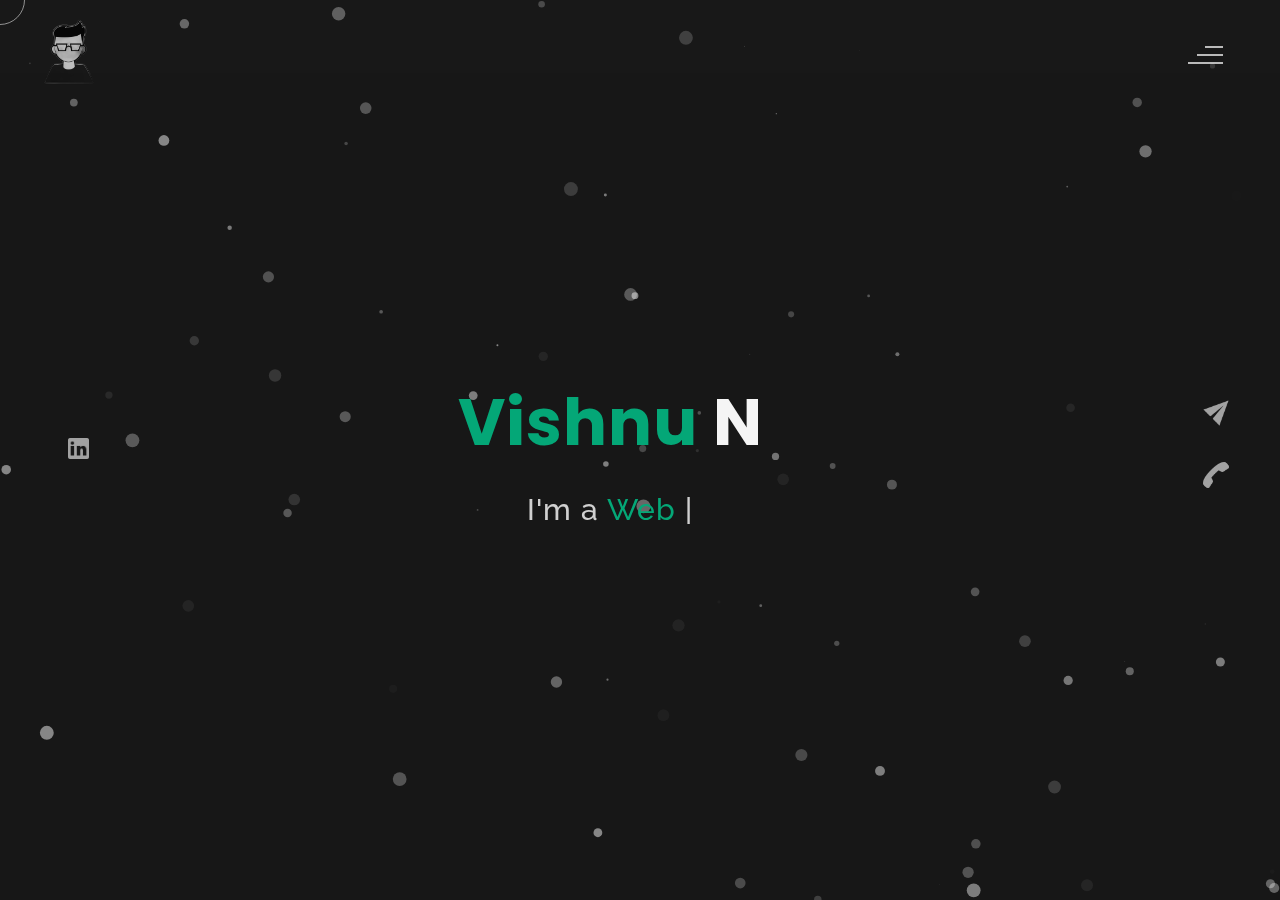
<file: index.html>
<!DOCTYPE html>
<html lang="en">
<head>
    <meta charset="UTF-8">
    <meta name="viewport" content="width=device-width, initial-scale=1.0">
    <meta name="description" content="Vishnu - Personal Portfolio Website Template" />
	<meta name="keywords" content="personal portfolio, freelance, angular , react js , react native , developer , ui developer, frontend, hire a developer, nextjs, hire me, low cost," />
	<meta name="author" content="Vishnu" />
    <title>Vishnu - Personal Portfolio </title>
   <link rel="icon" type="image/png" href="images/favicon.png">
    <link rel="stylesheet" href="css/index.css">

    <script src="https://cdnjs.cloudflare.com/ajax/libs/gsap/3.2.6/gsap.min.js"></script>
</head>
<body>
    <!--contains all the div-->
    <div id="all">
    <!--mouse  follower-->
        <div class="cursor"></div>
    <!--mouse  follower-->
    <!--loader-->
        <div id="loader">
            <span class="color">Hire A Developer</span> 
        </div>
    <!--loader-end-->
    <!--link-screen-->
        <div id="breaker">
        </div>
        <div id="breaker-two">
        </div>
    <!--link-screen-->
        <!--Main-Section-->
        <!--Navigator-fullscreen-->
        <div id="navigation-content">
            <div class="logo">
                <img src="images/logo.png" alt="logo">
            </div>
            <div class="navigation-close">
                <span class="close-first"></span>
                <span class="close-second"></span>
            </div>
            <div class="navigation-links">
                <a href="#" data-text="HOME" id="home-link" >HOME</a>
                <a href="#" data-text="ABOUT" id="about-link" >ABOUT</a>
                <!-- <a href="#" data-text="BLOGer" id="blog-link" >BLOG</a> -->
                <a href="#" data-text="PORTFOLIO" id="portfolio-link" >PORTFOLIO</a>
                <a href="#" data-text="CONTACT" id="contact-link" >CONTACT</a>
            </div>
        </div>
        <!--Navigator-Fullscreen END-->
          <!--Home Page-->
        <!--Menubar-->
        <div id="navigation-bar">
            <div>
               <a href="">
                <img src="images/logo.png" alt="logo">
            </a> 
            </div>
            <div class="menubar">
                <span class="first-span"></span>
                <span class="second-span"></span>
                <span class="third-span"></span>
            </div>
        </div>
        <!--Menubar End-->
          <!--Header-->
        <div id="header">
            <div id="particles"></div>
              <!--Social Media Links-->
            <div class="social-media-links">
               <!-- <a href="#"><img src="images/instagram logo.png" class="social-media" alt="instagram-logo"></a> -->
                <!-- <a href="#"><img src="images/facebook logo.png" class="social-media" alt="facebook-logo"></a> -->
                <a href="https://www.linkedin.com/in/developerbro/" target="_blank"><img src="images/linkedin logo.png" class="social-media" alt="linkedin-logo"></a>
                <!-- <a href="#"><img src="images/twitter logo.png" class="social-media" alt="twitter-logo"></a> -->

            </div>
            <!--Social Media Links end-->
            <div class="header-content">
                <div class="header-content-box">
                <div class="firstline"><span class="color">Vishnu </span>N</div>
                <div class="secondline">
                I'm a
            <span class="txt-rotate color" data-period="1200" data-rotate='[ " Web Developer.", " Mobile App Developer.", " Freelancer.", "Car Enthusiast", "Drone Engineer" ]'></span>
            <span class="slash">|</span>
        </div>
                    <div class="contact">
                <a href="Mailto:vishnuvn012@gmail.com"><img src="images/mail.png" alt="email-pic" class="contactpic"></a><!--Your email Id write in place of "#"-->
                <a href="Tel:+917204425995"><img src="images/call.png" alt="phone-pic" class="contactpic"></a><!--Your telephone number Id write in place of "#"-->
                    </div>    
            </div>
            </div>
            <!--header image-->
            <div class="header-image">
            <!-- <img src="images/man.jpg" alt="logo"> -->
            </div>
            <!--header image end-->
        </div>
           <!--Header End-->
        <!--HomePage End-->
        <!--Main-Section End-->
        <!--about-->
        <div id="about">
            <!-- <div class="color-changer">
            <div class="color-panel">
                <img src="images/gear.png" alt="">
            </div>
            <div class="color-selector">
                <div class="heading">Custom Colors</div>
                <div class="colors">
                    <ul >
                    <li>
                        <a href="#0" class="color-red " title="color-red"></a>
                    </li>
                    <li>
                        <a href="#0" class="color-purple" title="color-purple"></a>
                    </li>
                    <li>
                        <a href="#0" class="color-malt" title="color-malt"></a>
                    </li>
                    <li>
                        <a href="#0" class="color-green" title="color-green"></a>
                    </li>
                    <li>
                        <a href="#0" class="color-blue" title="color-blue"></a>
                    </li>
                    <li>
                        <a href="#0" class="color-orange" title="color-orange"></a>
                    </li>
                    </ul>
                </div>
            </div>
            </div> -->
            <!--about content-->
            <div id="about-content">
                <div class="about-header">
                    About <span class="color">Me</span>
                    <span class ="header-caption">Get to Know <span class="color"> me.</span></span>
                </div>
                <div class="about-main">
            <div class="about-first-paragraph wow">
            <!--about description-->
               <span class="about-first-line">
                    I'm a creative 
                    <span class="color">Web and Mobile App Developer</span>
                     based in Banglore, India </span>
                     <br>
               <span class="about-second-line">
                Experienced software developer passionate about delivering high-quality, scalable web and mobile apps. Specializing in Angular, React.js, React Native, JavaScript, TypeScript, HTML, and CSS. With 5 years' experience, I've a track record of crafting innovative solutions for businesses. Let's connect to explore how I can enhance your projects.
               </span>
               <div class="cv">
                <a href="https://drive.google.com/file/d/1qV7c-JfR_1GUxqcRq2_J71MM9-VLS33f/view?usp=drive_link"><button>Download <span class="colors">CV</span></button></a>
            </div>
            </div>
            <!--about picture-->
            <div class="about-img">
                <img src="images/about.jpeg" alt="Your Image">
            </div>
            </div>
    
            </div>
            <!--services start-->
            <div id="services">
                <div class="color-changer">
                    <div class="color-panel">
                        <img src="images/gear.png" alt="">
                    </div>
                    <div class="color-selector">
                        <div class="heading">Custom Colors</div>
                        <div class="colors">
                            <ul >
                            <li>
                                <a href="#0" class="color-red " title="color-red"></a>
                            </li>
                            <li>
                                <a href="#0" class="color-purple" title="color-purple"></a>
                            </li>
                            <li>
                                <a href="#0" class="color-malt" title="color-malt"></a>
                            </li>
                            <li>
                                <a href="#0" class="color-green" title="color-green"></a>
                            </li>
                            <li>
                                <a href="#0" class="color-blue" title="color-blue"></a>
                            </li>
                            <li>
                                <a href="#0" class="color-orange" title="color-orange"></a>
                            </li>
                            </ul>
                        </div>
                    </div>
                    </div>
            <!--services header-->
                    <div class="services-heading wow">
                        <span class="color">My</span> Services
                    </div>
            <!--services header end-->
            <!--services content-->
                    <div class="services-content">
                           <div class="service-one service wow">
                               <div class="service-img">
                               <img src="images/coding.png" alt="service-one">
                               </div>
                               <div class="service-description">
                                <h2>Web Development</h2>
                                <p>

Web development services involve designing, coding, and maintaining websites and web applications to ensure they are functional, user-friendly, and aligned with the client's goals and brand identity.
                                </p>
                               </div>
                           </div>
                           <div class="service-two service wow">
                               <div class="service-img">
                               <img src="images/mobile-development.png" alt="service-two">
                               </div>
                               <div class="service-description">
                                <h2>Mobile App Development</h2>
                                <p>
                                    Mobile app development services encompass creating, designing, and building applications for smartphones and tablets, offering businesses and users innovative and customized solutions to meet their specific needs and requirements.
                                </p>
                               </div>
                           </div>
                           <div class="service-three service wow">
                            <div class="service-img">
                               <img src="images/bulb.png" alt="service-three">
                            </div>
                            <div class="service-description">
                                <h2>Project Management</h2>
                                <p>
                                    Project management services involve planning, organizing, and overseeing tasks, resources, and timelines to ensure projects are completed efficiently, on schedule, within budget, and meeting predefined objectives.
                                </p>
                            </div>
                        </div>
                    </div>
            </div>

            <!-- <div id="skills">
                <div class="skills-header">
                     My <span class="color"> Skills</span>
                </div>
                <div class="skills-content " style="text-align: center;">
                    <div class="skill-html skill">
                        <div class="skill-text">
                    <div class="html">
                        HTML/CSS
                    </div>
                        </div>
                    <div class="html-prog wow prog">
                 <div class="html-progress wow">95%</div>
                    </div>
                    </div>
                    <div class="skill-html skill">
                        <div class="skill-text">
                    <div class="html">
                      Javascript
                    </div>
                        </div>
                    <div class="html-prog wow prog">
                 <div class="js-progress wow">90%</div>
                    </div>
                    </div>
                    <div class="skill-html skill">
                        <div class="skill-text">
                    <div class="html">
                        Adobe Ps
                    </div>
                        </div>
                    <div class="html-prog wow prog">
                 <div class="adobe-progress wow">83%</div>
                    </div>
                    </div>
                    <div class="skill-html skill">
                        <div class="skill-text">
                    <div class="html">
                        PHP
                    </div>
                        </div>
                    <div class="html-prog wow prog">
                 <div class="php-progress wow">87%</div>
                    </div>
                    </div>
                    <div class="skill-html skill">
                        <div class="skill-text">
                    <div class="html">
                        JQuery
                    </div>
                        </div>
                    <div class="html-prog wow prog">
                 <div class="jquery-progress wow">94%</div>
                    </div>
                    </div>
                    <div class="skill-html skill">
                        <div class="skill-text">
                    <div class="html">
                        SEO
                    </div>
                        </div>
                    <div class="html-prog wow prog">
                 <div class="seo-progress wow">100%</div>
                    </div>
                    </div>
                </div>
            </div> -->
    <!--copyright-section You Can Remove After Downloading-->
            <div class="footer">
             <div class="footer-text">
                 <img src="./images/copyright.png" alt="copyright-img" class="images" height="14px"> Vishnu
             </div>
            </div>
    <!--copyright-section-->
        </div>
        <!--about end-->
        <!--portfolio-->
        <div id="portfolio">
            <div class="color-changer">
                <div class="color-panel">
                    <img src="images/gear.png" alt="">
                </div>
                <div class="color-selector">
                    <div class="heading">Custom Colors</div>
                    <div class="colors">
                        <ul >
                        <li>
                            <a href="#0" class="color-red " title="color-red"></a>
                        </li>
                        <li>
                            <a href="#0" class="color-purple" title="color-purple"></a>
                        </li>
                        <li>
                            <a href="#0" class="color-malt" title="color-malt"></a>
                        </li>
                        <li>
                            <a href="#0" class="color-green" title="color-green"></a>
                        </li>
                        <li>
                            <a href="#0" class="color-blue" title="color-blue"></a>
                        </li>
                        <li>
                            <a href="#0" class="color-orange" title="color-orange"></a>
                        </li>
                        </ul>
                    </div>
                </div>
                </div>
            <div class="portfolio-header"> <span class="color"> My </span> Portfolio
            <span class ="header-caption"> Some Of My <span class="color"> Works</span></span></div>
             <div id="portfolio-content">
                 <div class="portfolio portfolio-first">
                     <div class="portfolio-image">
                        <img src="images/project2.webp" alt="portfolio-first">
                     </div>
                     <div class="portfolio-text">
                         <h2>Goody: Truck & Bike Delivery</h2>
                         <p>Goody: Truck & Bike Delivery is a versatile app providing efficient delivery solutions, utilizing trucks and bikes, catering to various transportation requirements with speed and dependability.</p>
                         <div class="button"><a href="https://play.google.com/store/apps/details?id=com.Goody.Customer&hl=en&gl=US" target="_blank"><button><span class="index"> View Project<i class="gg-arrow-right"></i></span></button></a></div>
                     </div>
                 </div>
                 <div class="portfolio portfolio-second">
                    <div class="portfolio-image">
                        <img src="images/project3.webp" alt="portfolio-second">
                    </div>
                    <div class="portfolio-text">
                        <h2>Gradical</h2>
                        <p>Digital agency working along startups and evolving brands that are brave enough to think ahead and change at the pace of the new world.
                         </p>
                        <div class="button"><a href="https://www.gradical.xyz/"><button><span class="index"> View Project<i class="gg-arrow-right"></i></span></button></a></div>
                    </div>
                </div>
             
                <div class="portfolio portfolio-third">
                    <div class="portfolio-image">
                        <img src="images/project1.webp" alt="portfolio-third">
                    </div>
                    <div class="portfolio-text">
                        <h2>EVM Wheels</h2>
                        <p>A car rental application</p>
                        <div class="button"><a href="https://www.evmwheels.com/" target="_blank"><button><span class="index"> View Project<i class="gg-arrow-right"></i></span></button></a></div>
                    </div>
                </div>
                <div class="portfolio portfolio-fourth">
                    <div class=" portfolio-image">
                        <img src="images/project4.webp" alt="portfolio-fourth">
                    </div>
                    <div class="portfolio-text">
                        <h2>Viact</h2>
                        <p>An AI video analytics platform for Workplace Safety and Construction Management System</p>
                        <div class="button"><a href="https://www.viact.ai/" target="_blank"><button><span class="index"> View Project<i class="gg-arrow-right"></i></span></button></a></div>
                    </div>
                </div>
                 </div>
                    <!--copyright-section You Can Remove After Downloading-->
            <div class="footer">
                <div class="footer-text">
                    <img src="./images/copyright.png" alt="copyright-img" class="images" height="14px"> Vishnu
                </div>
               </div>
       <!--copyright-section-->
             </div>
        <!--portfolio end-->
        <!--blog-->
        <div id="blog">
            <div class="color-changer">
                <div class="color-panel">
                    <img src="images/gear.png" alt="">
                </div>
                <div class="color-selector">
                    <div class="heading">Custom Colors</div>
                    <div class="colors">
                        <ul >
                        <li>
                            <a href="#0" class="color-red " title="color-red"></a>
                        </li>
                        <li>
                            <a href="#0" class="color-purple" title="color-purple"></a>
                        </li>
                        <li>
                            <a href="#0" class="color-malt" title="color-malt"></a>
                        </li>
                        <li>
                            <a href="#0" class="color-green" title="color-green"></a>
                        </li>
                        <li>
                            <a href="#0" class="color-blue" title="color-blue"></a>
                        </li>
                        <li>
                            <a href="#0" class="color-orange" title="color-orange"></a>
                        </li>
                        </ul>
                    </div>
                </div>
                </div>
        <div class="blog-header"> Blogs</span>
            <span class ="header-caption"> My Latest <span class="color"> blog posts.</span></span></div>
            <div class="blog-content">
                 <div class="blogs">
                     <a href="#">
                     <div class="img">
                        <img src="images/post-one.jpg" alt="blog-one">
                        <div class="blog-date">8 May,20</div>
                     </div>
                     <div class="blog-text">
                         <h3>Harleys In Hawaai</h3>
                         <p>Lorem ipsum dolor sit amet consectetur adipisicing elit. Possimus alias dolore recusandae illum, corrupti quo 
                             veniam saepe aliquid! Quis voluptates ratione consequuntur vel, perferendis cum provident? Magnam fugiat voluptas
                              libero.</p>
                     </div></a>
                 </div>      
                 <div class="blogs">
                    <a href="#">
                    <div class="img">
                        <img src="images/post-two.jpg" alt="blog-two">
                        <div class="blog-date">16 Jan,20</div>
                    </div>
                    <div class="blog-text">
                        <h3>Key To Be Productive</h3>
                        <p>Lorem ipsum dolor, sit amet consectetur adipisicing elit. Incidunt maiores, 
                            recusandae cupiditate ducimus a non tempora, architecto obcaecati eaque ipsum assumenda harum dolorum iusto tenetur
                             eius eligendi dolor magnam sit!</p>
                    </div></a>
                </div>      
                <div class="blogs">
                    <a href="#">
                    <div class="img">
                        <img src="images/post-three.jpg" alt="blog-three">
                        <div class="blog-date">30 Nov,19</div>
                    </div>
                    <div class="blog-text">
                        <h3>Caffeine Addict</h3>
                        <p>Lorem ipsum, dolor sit amet consectetur adipisicing elit. Nemo nostrum impedit 
                            ipsam perspiciatis ratione sapiente quasi optio reprehenderit, labore consequuntur suscipit cum quas.
                             Officiis dolorem asperiores, ut necessitatibus quas doloremque?</p>
                    </div></a>
                </div>
                <div class="blogs">
                    <a href="#">
                    <div class="img">
                        <img src="images/post-four.jpg" alt="blog-four">
                        <div class="blog-date">6 Jul,19</div>
                    </div>
                    <div class="blog-text">
                        <h3>Web Development</h3>
                        <p>Lorem ipsum dolor sit amet consectetur adipisicing elit. Dolorem, veniam ratione quam vitae,
                             quibusdam explicabo rem debitis velit ipsa repellat, impedit nulla fuga? Amet corporis praesentium quae.
                              Sed, quibusdam necessitatibus.</p>
                    </div></a>
                </div>  
                <div class="blogs">
                    <a href="#">
                    <div class="img">
                        <img src="images/post-five.jpg" alt="blog-five">
                        <div class="blog-date">1 Jun,19</div>
                    </div>
                    <div class="blog-text">
                        <h3>Work From Home</h3>
                        <p>Lorem ipsum dolor sit amet consectetur adipisicing elit. Fuga sunt eum necessitatibus rem 
                            dignissimos nulla mollitia cumque, provident officiis non vitae? Animi aut doloremque illum, soluta hic minus 
                            sint explicabo..</p>
                    </div></a>
                </div>  
                <div class="blogs">
                    <a href="#">
                    <div class="img">
                        <img src="images/post-six.jpg" alt="blog-six">
                        <div class="blog-date">28 Feb,19</div>
                    </div>
                    <div class="blog-text">
                        <h3>Business Trip</h3>
                        <p>Lorem ipsum dolor sit amet consectetur adipisicing elit. Explicabo tempora dolorum fuga ratione, unde, 
                            ex quaerat iste numquam nemo nihil nobis rem sint quia recusandae dignissimos quos ut rerum nam.</p>
                    </div></a>
                </div>        
            </div>
               <!--copyright-section You Can Remove After Downloading-->
               <div class="footer">
                <div class="footer-text">
                    <img src="./images/copyright.png" alt="copyright-img" class="images" height="14px"> Vishnu
                </div>
               </div>
       <!--copyright-section-->
        </div>
        <!--blog end-->
        <!--contact-->
     <div id="contact">
        <div class="color-changer">
            <div class="color-panel">
                <img src="images/gear.png" alt="">
            </div>
            <div class="color-selector">
                <div class="heading">Custom Colors</div>
                <div class="colors">
                    <ul >
                    <li>
                        <a href="#0" class="color-red " title="color-red"></a>
                    </li>
                    <li>
                        <a href="#0" class="color-purple" title="color-purple"></a>
                    </li>
                    <li>
                        <a href="#0" class="color-malt" title="color-malt"></a>
                    </li>
                    <li>
                        <a href="#0" class="color-green" title="color-green"></a>
                    </li>
                    <li>
                        <a href="#0" class="color-blue" title="color-blue"></a>
                    </li>
                    <li>
                        <a href="#0" class="color-orange" title="color-orange"></a>
                    </li>
                    </ul>
                </div>
            </div>
            </div>
         <div class="contact-header">Contact <span class="color"> Me</span>
        <div class="contact-header-caption"> <span class="color"> Get</span> In Touch.</div></div>
        <div class="contact-content">
            <!--Contact form-->
             <div class="contact-form">
                 <div class="form-header">
                     Message Me
                 </div>

                 <form name="contact" method="POST" data-netlify="true">
                    <!-- <label for="name">Name:</label> -->
                    <input type="text" name="name" class="input-name" placeholder="Name" required>
            
                    <!-- <label for="email">Email:</label> -->
                    <input type="email" name="email" class="input-name" placeholder="Email" required>
                    
                    <!-- <label for="phone">Phone:</label> -->
                    <input type="tel" name="phone" class="input-name" placeholder="Phone number" required>
                    
                    <!-- <label for="message">Message:</label> -->
                    <textarea name="message" class="input-textarea"  placeholder="Message" required></textarea>
            
                    <button type="submit">Submit</button>
                </form>
               
             </div>
            <!--Contact form-->
            <!--Contact information-->
             <div class="contact-info">
                <div class="contact-info-header">
                    Contact Info
                </div>
                <div class="contact-info-content">
                <div class="contect-info-content-line">
                    <img src="./images/icon-name.png" class="icon" alt="name-icon">
                    <div class="contact-info-icon-text">
                        <h6>Name</h6>
                        <p>Vishnu</p>
                  </div>
                </div>
                <div class="contect-info-content-line">
                  <img src="./images/icon-location.png" class="icon" alt="location-icon">
                  <div class="contact-info-icon-text">
                      <h6>Location</h6>
                      <p>Bengaluru, India</p>
                </div>
              </div>
              <div class="contect-info-content-line">
                  <img src="./images/icon-phone.png" class="icon" alt="phone-icon">
                  <div class="contact-info-icon-text">
                      <h6>Call</h6>
                      <p>+91 7204425995</p>
                </div>
              </div>
              
              <div class="contect-info-content-line">
                  <img src="./images/icon-email.png" class="icon" alt="email-icon">
                  <div class="contact-info-icon-text">
                      <h6>Email</h6>
                      <p>vishnu.creativesolutions@gmail.com</p>
                </div>
              </div>
                </div>
            <!--Contact information end-->
           </div>
        </div>
                    <!--copyright-section You Can Remove After Downloading-->
                    <div class="footer">
                        <div class="footer-text">
                            <img src="./images/copyright.png" alt="copyright-img" class="images" height="14px"> Vishnu
                        </div>
                       </div>
               <!--copyright-section-->
     </div>
        <!--contact end-->
    </div>
    <!--all the divisions-->
    <script src="js/jquery.min.js"></script>
    <script src="js/particles.js"></script>
    <script src="js/particles.min.js"></script>
    <script src="js/index.js"></script>

    <!--particles script-->
<script>
    particlesJS("particles", {"particles":{"number":{"value":60,"density":{"enable":true,"value_area":800}},"color":{"value":"#fff"},"shape":{"type":"circle","stroke":{"width":0,"color":"#000000"},"polygon":{"nb_sides":5},"image":{"src":"img/github.svg","width":100,"height":100}},"opacity":{"value":0.5,"random":true,"anim":{"enable":false,"speed":1,"opacity_min":0.1,"sync":false}},"size":{"value":7,"random":true,"anim":{"enable":false,"speed":40,"size_min":0.1,"sync":false}},"line_linked":{"enable":false,"distance":500,"color":"#ffffff","opacity":0.4,"width":2},"move":{"enable":true,"speed":3,"direction":"bottom","random":false,"straight":false,"out_mode":"out","bounce":false,"attract":{"enable":false,"rotateX":600,"rotateY":1200}}},"interactivity":{"detect_on":"canvas","events":{"onhover":{"enable":true,"mode":"bubble"},"onclick":{"enable":true,"mode":"repulse"},"resize":true},"modes":{"grab":{"distance":400,"line_linked":{"opacity":0.5}},"bubble":{"distance":400,"size":4,"duration":0.3,"opacity":1,"speed":3},"repulse":{"distance":200,"duration":0.4},"push":{"particles_nb":4},"remove":{"particles_nb":2}}},"retina_detect":true});
</script>

<script>
      document.querySelector("form[name='contact']").addEventListener("submit", function(event) {
            // alert("Thank you for your message! We will connect with you soon");
        });
</script>

</body>
</html>
</file>
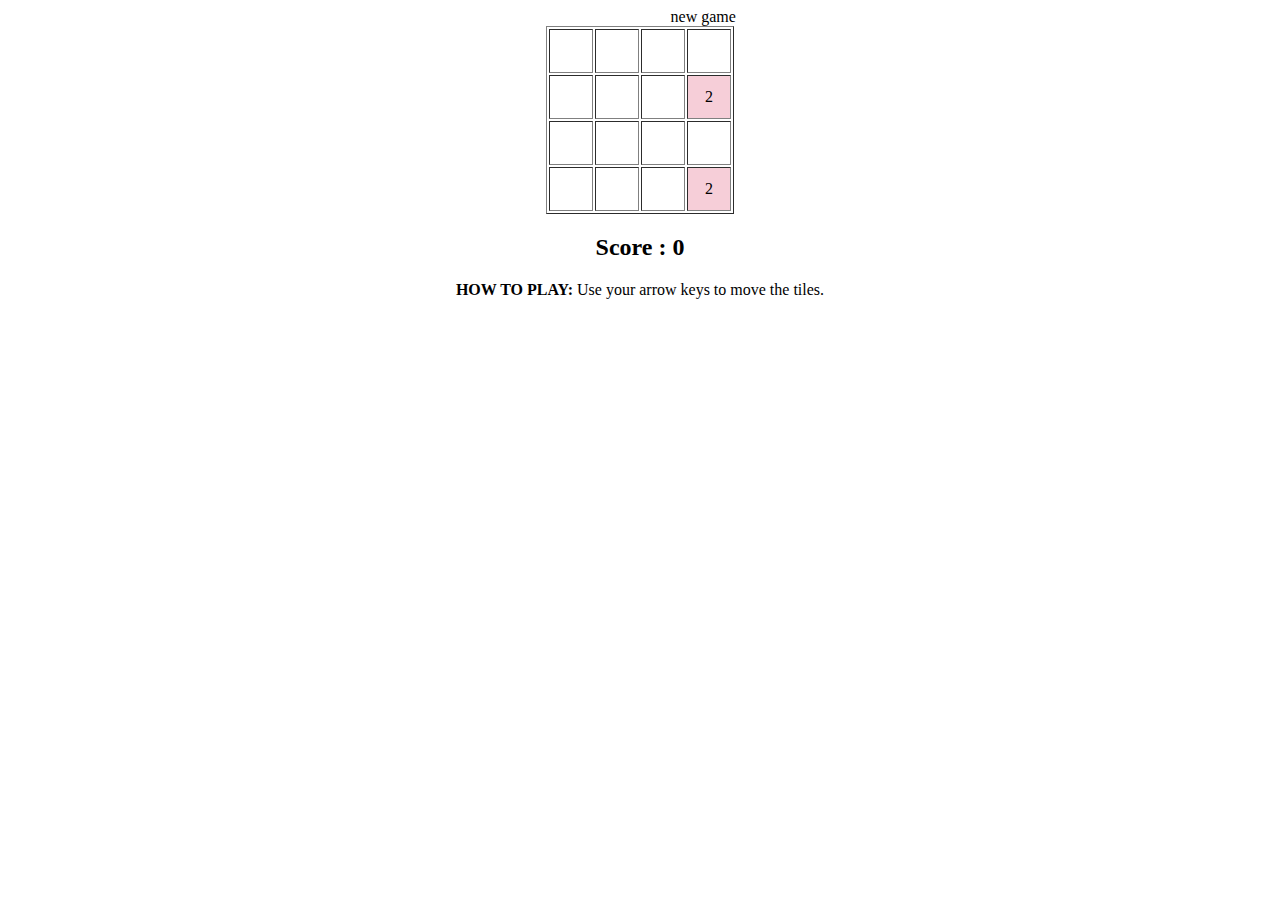
<file: 2048.html>
<!DOCTYPE html>
<html>
 <head>
  <title> Javascript : 2048 puzzle</title>
 </head>
 <body>
	<center>
	<a style="cursor: pointer; padding-left: 10%;" onclick="return load();">new game</a>
	<div id="canvas"></div>	
	<h2>Score : <div style="display:inline;" id="score"></div></h2>
	<b>HOW TO PLAY:</b> Use your arrow keys to move the tiles.
	</center>
	<script type="text/javascript">
    <!--
	//Size of the grid
	var size = 4;
	var min = 0;
	var max = size - 1;
	
	var isMoved = false;
	var score = 0;
	
	var excludeIds = [];

	function load() {
		//alert("load");
		//Load the table
		var html = '<table border="1">';
		for(var row=0;row<size;row++) {
			html += '<tr>';
			for(var col=0;col<size;col++) {
				var id = row+""+col;
				html += '<td align="center" valign="center" height="40" width="40" id="'+id+'"></td>';
			}
			html += '</tr>';
		}
		html += '</table>';
		//alert(html);
		document.getElementById("canvas").innerHTML = html;

		var id1 = getId();
		var id2 = "";
		while(true) {
			id2 = getId();
			if(id1 != id2)
			break;
		}
		//Set initial 2 values
		document.getElementById(id1).innerHTML = "2";
		document.getElementById(id2).innerHTML = "2";

		document.getElementById(id1).style.backgroundColor = getColor(2);
		document.getElementById(id2).style.backgroundColor = getColor(2);
		
		score = 0;
		document.getElementById("score").innerHTML = score;

		return false;
	}
	function getRandom()
	{
		return Math.floor(Math.random()*(max-min+1)+min);
	}
	function getId()
	{
		var i = getRandom();
		var j = getRandom();
		return i+""+j;
	}
	function up() {
		isMoved = false;
		excludeIds = [];
		for(var j=min;j<=max;j++) {
			for(var i=min;i<=max;i++) {
				var id = i+""+j;
				if(document.getElementById(id).innerHTML != "") {
					moveUp(id);
				}
			}
		}
		if(isMoved == true) {
			update();
		}
		return false;
	}
	function moveUp(id) {		
		if(!id.startsWith(min)) {
			var arr = id.split("");
			var i = parseInt(arr[0]);
			var j = parseInt(arr[1]);
			for(var k=(i-1);k>=min;k--) {
				var nId = k+""+j;
				if(document.getElementById(nId).innerHTML != "") {
					var val = parseInt(document.getElementById((k+1)+""+j).innerHTML);
					var nVal = parseInt(document.getElementById(nId).innerHTML);
					if(val == nVal) {
						if(excludeIds.indexOf(nId) == -1){
							excludeIds.push(nId);
							document.getElementById(nId).innerHTML = (val+nVal);
							document.getElementById(nId).style.backgroundColor = getColor((val+nVal));
							document.getElementById((k+1)+""+j).innerHTML = "";
							document.getElementById((k+1)+""+j).style.backgroundColor = "#ffffff";
							isMoved = true;
							score += (val+nVal);
						}
					}
					break;
				}
				else {
					document.getElementById(nId).innerHTML = document.getElementById((k+1)+""+j).innerHTML;
					document.getElementById(nId).style.backgroundColor = document.getElementById((k+1)+""+j).style.backgroundColor;
					document.getElementById((k+1)+""+j).innerHTML = "";
					document.getElementById((k+1)+""+j).style.backgroundColor = "#ffffff";
					isMoved = true;
				}
			}
		}
		return false;
	}
	function left() {
		isMoved = false;
		excludeIds = [];
		for(var i=min;i<=max;i++) {
			for(var j=min;j<=max;j++) {
				var id = i+""+j;
				if(document.getElementById(id).innerHTML != "") {
					moveLeft(id);
				}
			}
		}
		if(isMoved == true) {
			update();
		}
		return false;
	}
	function moveLeft(id) {
		if(!id.endsWith(min)) {
			var arr = id.split("");
			var i = parseInt(arr[0]);
			var j = parseInt(arr[1]);
			for(var k=(j-1);k>=min;k--) {
				var nId = i+""+k;
				if(document.getElementById(nId).innerHTML != "") {
					var val = parseInt(document.getElementById(i+""+(k+1)).innerHTML);
					var nVal = parseInt(document.getElementById(nId).innerHTML);
					if(val == nVal) {
						if(excludeIds.indexOf(nId) == -1){
							excludeIds.push(nId);
							document.getElementById(nId).innerHTML = (val+nVal);
							document.getElementById(nId).style.backgroundColor = getColor((val+nVal));
							document.getElementById(i+""+(k+1)).innerHTML = "";
							document.getElementById(i+""+(k+1)).style.backgroundColor = "#ffffff";
							isMoved = true;
							score += (val+nVal);
						}
					}
					break;
				}
				else {
					document.getElementById(nId).innerHTML = document.getElementById(i+""+(k+1)).innerHTML;
					document.getElementById(nId).style.backgroundColor = document.getElementById(i+""+(k+1)).style.backgroundColor;
					document.getElementById(i+""+(k+1)).innerHTML = "";
					document.getElementById(i+""+(k+1)).style.backgroundColor = "#ffffff";
					isMoved = true;
				}
			}
		}
		return false;
	}
	function down() {
		isMoved = false;
		excludeIds = [];
		for(var i=min;i<=max;i++) {
			for(var j=max;j>=min;j--) {
				var id = j+""+i;
				if(document.getElementById(id).innerHTML != "") {
					moveDown(id);
				}
			}
		}
		if(isMoved == true) {
			update();
		}
		return false;
	}
	function moveDown(id) {
		if(!id.startsWith(max)) {
			var arr = id.split("");
			var i = parseInt(arr[0]);
			var j = parseInt(arr[1]);
			for(var k=(i+1);k<=max;k++) {
				var nId = k+""+j;
				if(document.getElementById(nId).innerHTML != "") {
					var val = parseInt(document.getElementById((k-1)+""+j).innerHTML);
					var nVal = parseInt(document.getElementById(nId).innerHTML);
					if(val == nVal) {
						if(excludeIds.indexOf(nId) == -1){
							excludeIds.push(nId);
							document.getElementById(nId).innerHTML = (val+nVal);
							document.getElementById(nId).style.backgroundColor = getColor((val+nVal));
							document.getElementById((k-1)+""+j).innerHTML = "";
							document.getElementById((k-1)+""+j).style.backgroundColor = "#ffffff";
							isMoved = true;
							score += (val+nVal);
						}
					}
					break;
				}
				else {
					document.getElementById(nId).innerHTML = document.getElementById((k-1)+""+j).innerHTML;
					document.getElementById(nId).style.backgroundColor = document.getElementById((k-1)+""+j).style.backgroundColor;
					document.getElementById((k-1)+""+j).innerHTML = "";
					document.getElementById((k-1)+""+j).style.backgroundColor = "#ffffff";
					isMoved = true;
				}
			}
		}
		return false;
	}
	function right() {
		isMoved = false;
		excludeIds = [];
		for(var i=min;i<=max;i++) {
			for(var j=max;j>=min;j--) {
				var id = i+""+j;
				if(document.getElementById(id).innerHTML != "") {
					moveRight(id);
				}
			}
		}
		if(isMoved == true) {
			update();
		}
		return false;
	}
	function moveRight(id) {
		if(!id.endsWith(max)) {
			var arr = id.split("");
			var i = parseInt(arr[0]);
			var j = parseInt(arr[1]);
			for(var k=(j+1);k<=max;k++) {
				var nId = i+""+k;
				if(document.getElementById(nId).innerHTML != "") {
					var val = parseInt(document.getElementById(i+""+(k-1)).innerHTML);
					var nVal = parseInt(document.getElementById(nId).innerHTML);
					if(val == nVal) {
						if(excludeIds.indexOf(nId) == -1){
							excludeIds.push(nId);
							document.getElementById(nId).innerHTML = (val+nVal);
							document.getElementById(nId).style.backgroundColor = getColor((val+nVal));
							document.getElementById(i+""+(k-1)).innerHTML = "";
							document.getElementById(i+""+(k-1)).style.backgroundColor = "#ffffff";
							isMoved = true;
							score += (val+nVal);
						}
					}
					break;
				}
				else {
					document.getElementById(nId).innerHTML = document.getElementById(i+""+(k-1)).innerHTML;
					document.getElementById(nId).style.backgroundColor = document.getElementById(i+""+(k-1)).style.backgroundColor;
					document.getElementById(i+""+(k-1)).innerHTML = "";
					document.getElementById(i+""+(k-1)).style.backgroundColor = "#ffffff";
					isMoved = true;
				}
			}
		}
		return false;
	}
	function update() {		
		//Add new value
		var ids = [];
		for(var i=min;i<=max;i++) {
			for(var j=min;j<=max;j++) {
				var id = i+""+j;
				if(document.getElementById(id).innerHTML == "") {
					ids.push(id);
				}
			}
		}
		var id = ids[Math.floor(Math.random()*ids.length)];
		document.getElementById(id).innerHTML = "2";
		document.getElementById(id).style.backgroundColor = getColor(2);

		//Check if no move space available
		var allFilled = true;
		for(var i=min;i<=max;i++) {
			for(var j=min;j<=max;j++) {
				var id = i+""+j;
				if(document.getElementById(id).innerHTML == "") {
					allFilled = false;
					break;
				}
			}
		}		
		//Update score
		document.getElementById("score").innerHTML = score;
		if(allFilled) {
			checkGameOver();
		}
	}

	function checkGameOver() {
		var isOver = true;
		for(var j=min;j<=max;j++) {
			for(var i=min;i<=(max-1);i++) {
				//alert(i+" "+j);
				var val = parseInt(document.getElementById(i+""+j).innerHTML);
				var nVal = parseInt(document.getElementById((i+1)+""+j).innerHTML);
				if(val == nVal) {
					isOver = false;
					break;
				}
			}
		}		
		if(isOver == true) {
			for(var i=min;i<=max;i++) {
				for(var j=min;j<=(max-1);j++) {
					//alert(i+" "+j);
					var val = parseInt(document.getElementById(i+""+j).innerHTML);
					var nVal = parseInt(document.getElementById(i+""+(j+1)).innerHTML);
					if(val == nVal) {
						isOver = false;
						break;
					}
				}
			}
		}
		if(isOver) {
			alert("Game over!");
		}
		return false;
	}
	function getColor(val)
	{
		var color = "#ffffff";
		switch(val) {
			case 2:		color = "#F6CED8"; break;
			case 4:		color = "#F7BE81"; break;
			case 8:		color = "#F3F781"; break;
			case 16:	color = "#BEF781"; break;
			case 32:	color = "#81F7D8"; break;
			case 64:	color = "#58D3F7"; break;
			case 128:	color = "#FA58F4"; break;
			case 256:	color = "#A901DB"; break;
			case 512:	color = "#01DF3A"; break;
			case 1024:	color = "#D7DF01"; break;
			case 2048:	color = "#D7DF01"; break;
			default:	color = "#ffffff";
		}
		return color;
	}
	if ( typeof String.prototype.startsWith != 'function' ) {
	  String.prototype.startsWith = function( str ) {
		return this.substring( 0, str.length ) === str;
	  }
	};
	if ( typeof String.prototype.endsWith != 'function' ) {
	  String.prototype.endsWith = function( str ) {
		return this.substring( this.length - str.length, this.length ) === str;
	  }
	};
	document.onkeydown = function(e) {
		e.preventDefault();//to prevent scroll of screen
		switch (e.keyCode) {
			case 37:
				left();
				break;
			case 38:
				up();
				break;
			case 39:
				right();
				break;
			case 40:
				down();
				break;
		}
	};
	//calling load method
	load();
  //-->
  </script>
 </body>
</html>
</file>
